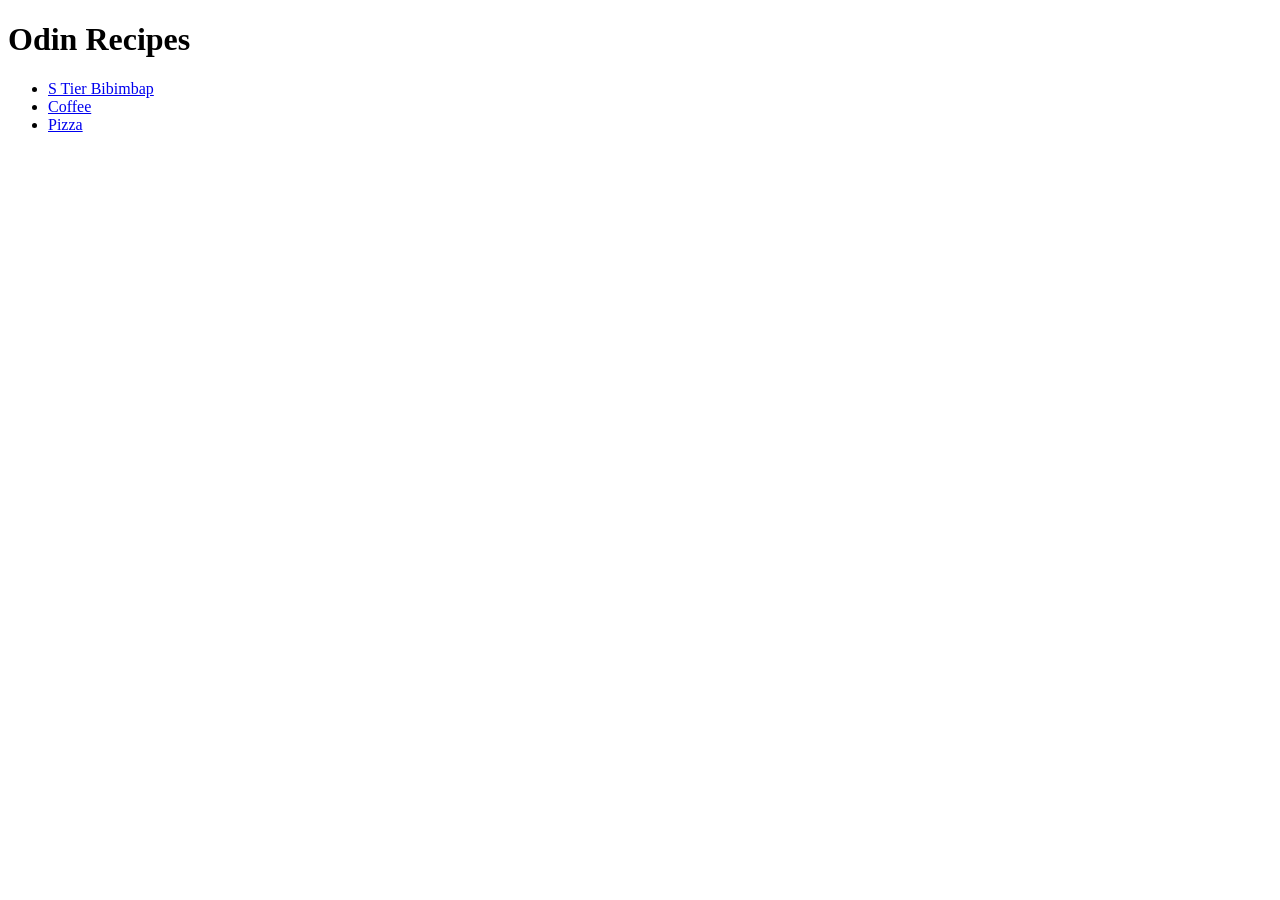
<file: index.html>
<!DOCTYPE html>
<html lang="en">
<head>
    <meta charset="UTF-8">
    <meta name="viewport" content="width=device-width, initial-scale=1.0">
    <title>Odin Recipes</title>
</head>
<body>
    <h1>Odin Recipes</h1>

    <ul>
        <li><a href="recipes/bibimbap.html">S Tier Bibimbap</a></li>
        <li><a href="recipes/coffee.html">Coffee</a></li>
        <li><a href="recipes/pizza.html">Pizza</a></li>
    </ul>
</body>
</html>
</file>
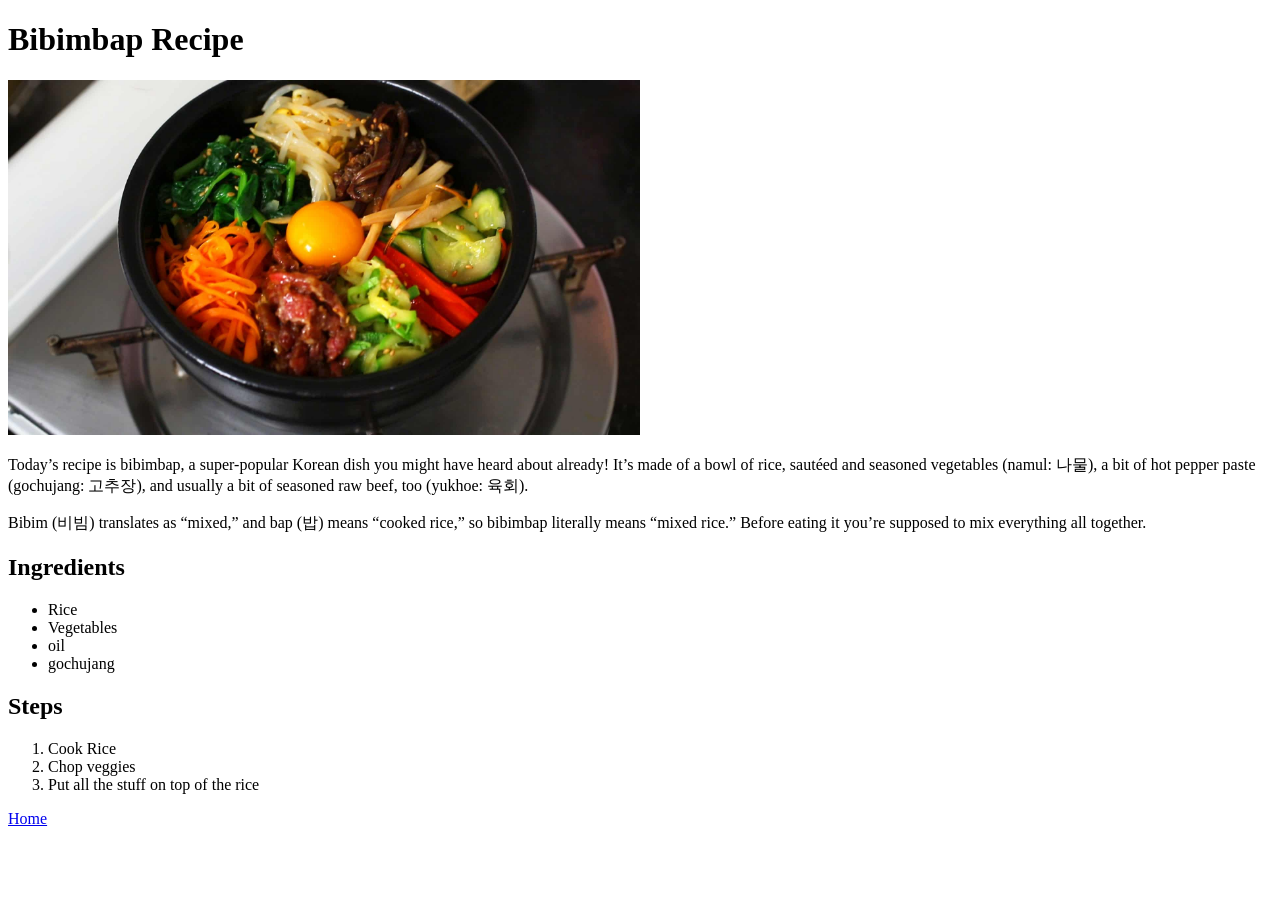
<file: recipes/bibimbap.html>
<!DOCTYPE html>
<html lang="en">
<head>
    <meta charset="UTF-8">
    <meta name="viewport" content="width=device-width, initial-scale=1.0">
    <title>Bibimbap Recipe</title>
</head>
<body>
    <h1>Bibimbap Recipe</h1>
    <img src="dolsotbibimbap-stove.jpg" width="50%">
    <p>
        Today’s recipe is bibimbap, a super-popular Korean dish you might have heard about already!
         It’s made of a bowl of rice, sautéed and seasoned vegetables (namul: 나물), 
        a bit of hot pepper paste (gochujang: 고추장), and usually a bit of seasoned raw beef, 
        too (yukhoe: 육회).
    </p>
    <p>
        Bibim (비빔) translates as “mixed,” and bap (밥) means “cooked rice,” 
        so bibimbap literally means “mixed rice.” Before eating it you’re supposed to mix everything 
        all together.
    </p>

    <h2>Ingredients</h2>
    <ul>
        <li>Rice</li>
        <li>Vegetables</li>
        <li>oil</li>
        <li>gochujang</li>
    </ul>
    <h2>Steps</h2>
    <ol>
        <li>Cook Rice</li>
        <li>Chop veggies</li>
        <li>Put all the stuff on top of the rice</li>
    </ol>
    <a href="../index.html">Home</a>
</body>
</html>
</file>
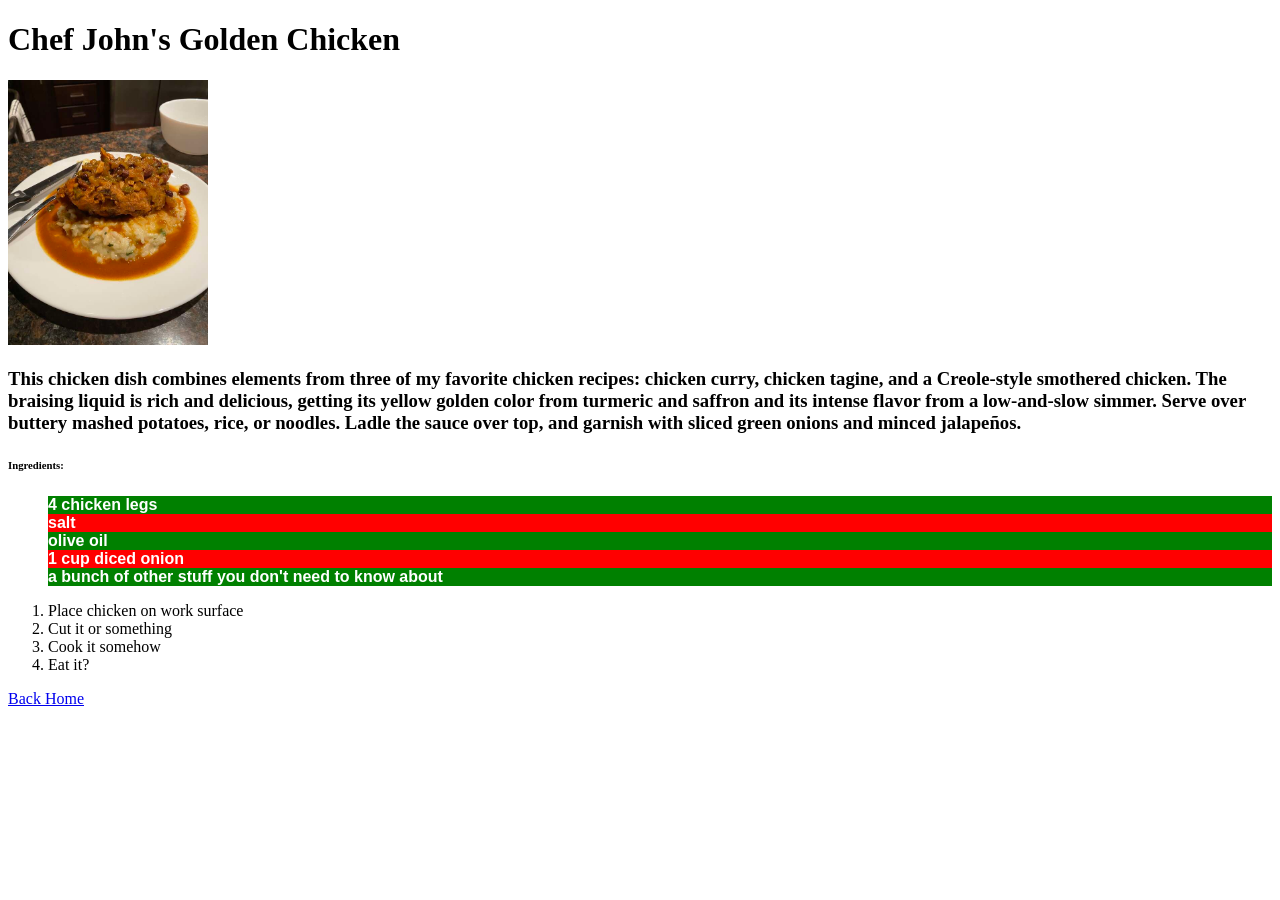
<file: recipes/chicken.html>
<!DOCTYPE html>
<html lang="en">
<head>
    <meta charset="UTF-8">
    <meta http-equiv="X-UA-Compatible" content="IE=edge">
    <meta name="viewport" content="width=device-width, initial-scale=1.0">
    <title>Document</title>
    <link rel="stylesheet" href="styles.css">
</head>
<body>
    <h1>Chef John's Golden Chicken</h1>
    <img src="./chicken.jfif" class="img">
    <h3>This chicken dish combines elements from three of my favorite chicken recipes: chicken curry, chicken tagine, and a Creole-style smothered chicken. The braising liquid is rich and delicious, getting its yellow golden color from turmeric and saffron and its intense flavor from a low-and-slow simmer. Serve over buttery mashed potatoes, rice, or noodles. Ladle the sauce over top, and garnish with sliced green onions and minced jalapeños.</h3>
    <h6>Ingredients:</h6>
    <ul>
        <li class="one">4 chicken legs</li>
        <li class="two">salt</li>
        <li class="one">olive oil</li>
        <li class="two">1 cup diced onion</li>
        <li class="one">a bunch of other stuff you don't need to know about</li>
    </ul>
    <ol>
        <li>Place chicken on work surface</li>
        <li>Cut it or something</li>
        <li>Cook it somehow</li>
        <li>Eat it?</li>
    </ol>
    <a href="../index.html">Back Home</a>
</body>
</html>
</file>
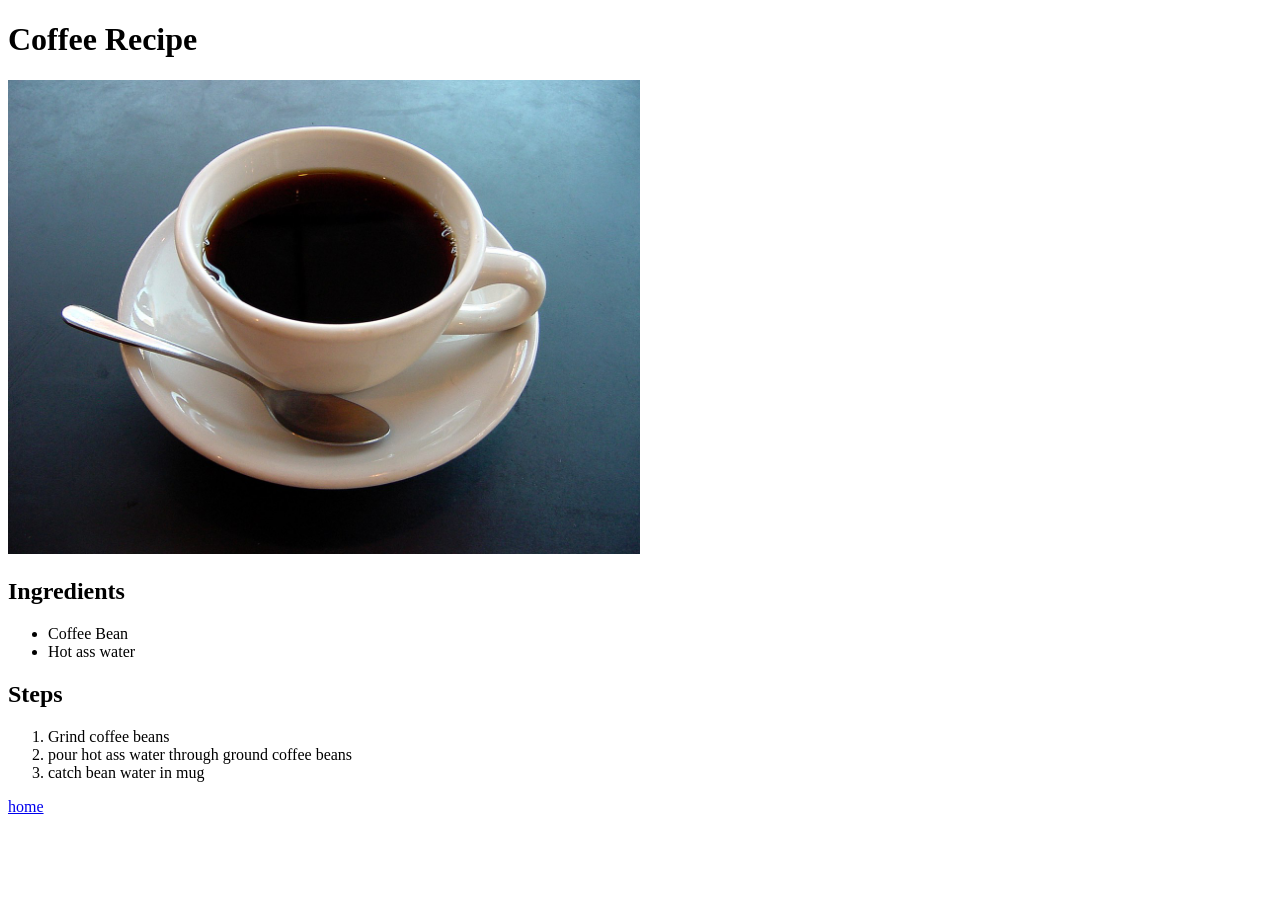
<file: recipes/coffee.html>
<!DOCTYPE html>
<html lang="en">
<head>
    <meta charset="UTF-8">
    <meta name="viewport" content="width=device-width, initial-scale=1.0">
    <title>Coffee</title>
</head>
<body>
    <h1>Coffee Recipe</h1>
    <img src="A_small_cup_of_coffee.JPG" width="50%">
    <h2>Ingredients</h2>
    <ul>
        <li>Coffee Bean</li>
        <li>Hot ass water</li>
    </ul>
    <h2>Steps</h2>
    <ol>
        <li>Grind coffee beans</li>
        <li>pour hot ass water through ground coffee beans</li>
        <li>catch bean water in mug</li>
    </ol>
    <a href="../index.html">home</a>
</body>
</html>
</file>
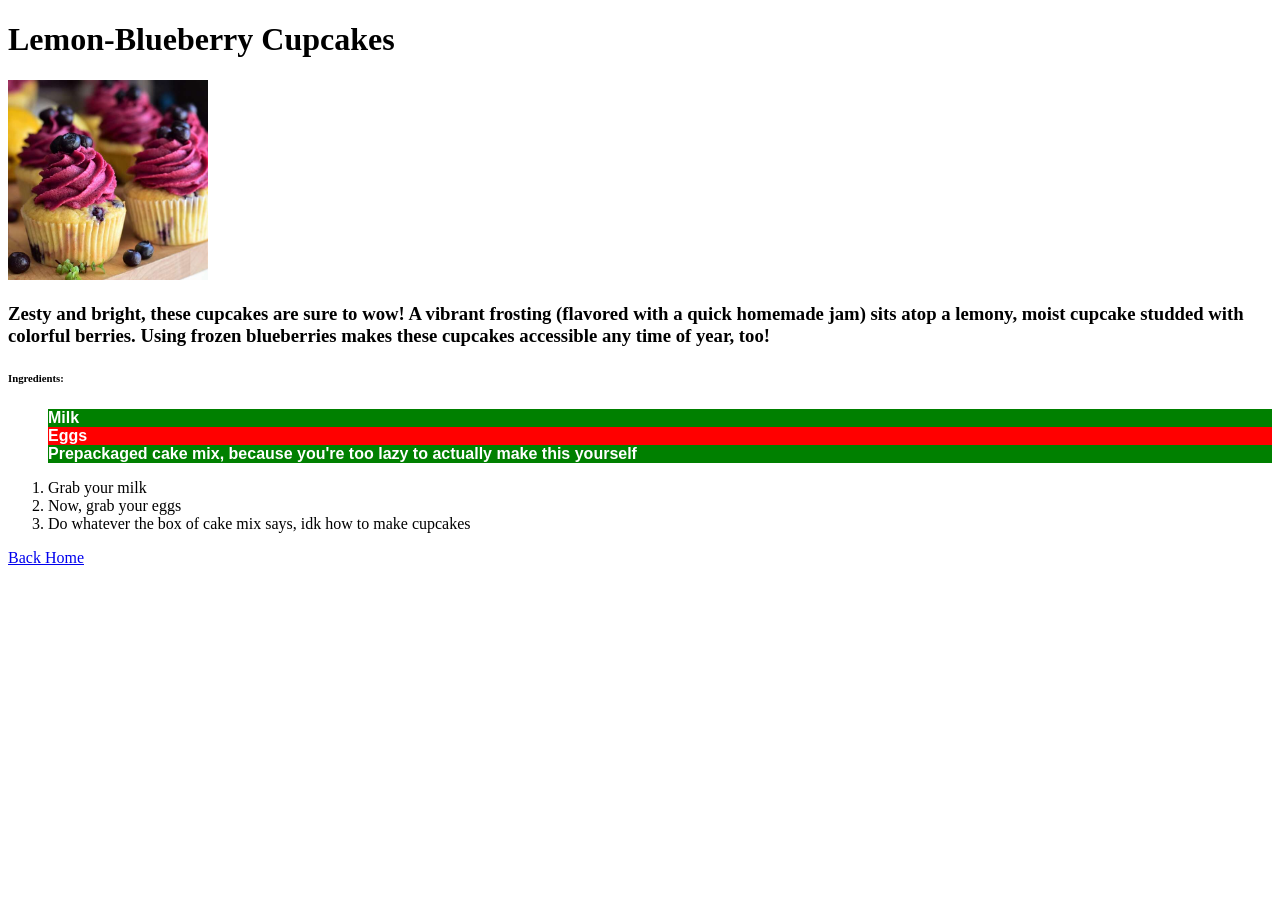
<file: recipes/cupcakes.html>
<!DOCTYPE html>
<html lang="en">
<head>
    <meta charset="UTF-8">
    <meta http-equiv="X-UA-Compatible" content="IE=edge">
    <meta name="viewport" content="width=device-width, initial-scale=1.0">
    <title>Document</title>
    <link rel="stylesheet" href="styles.css">
</head>
<body>
    <h1>Lemon-Blueberry Cupcakes</h1>
    <img src="./cupcakes.jfif" class="img">
    <h3>Zesty and bright, these cupcakes are sure to wow! A vibrant frosting (flavored with a quick homemade jam) sits atop a lemony, moist cupcake studded with colorful berries. Using frozen blueberries makes these cupcakes accessible any time of year, too!</h3>
    <h6>Ingredients:</h6>
    <ul>
        <li class="one">Milk</li>
        <li class="two">Eggs</li>
        <li class="one">Prepackaged cake mix, because you're too lazy to actually make this yourself</li>
    </ul>
    <ol>
        <li>Grab your milk</li>
        <li>Now, grab your eggs</li>
        <li>Do whatever the box of cake mix says, idk how to make cupcakes</li>
    </ol>
    <a href="../index.html">Back Home</a>
</body>
</html>
</file>
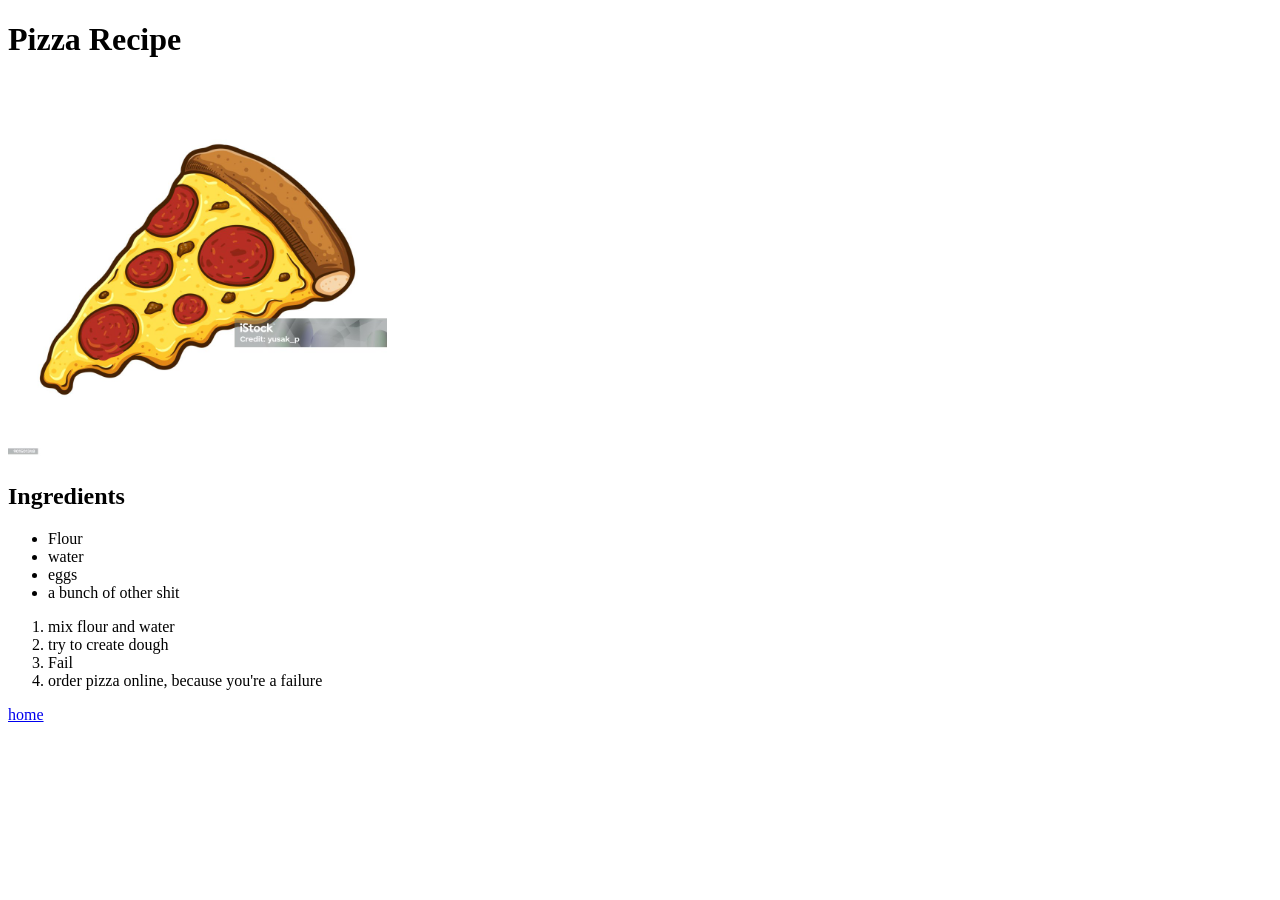
<file: recipes/pizza.html>
<!DOCTYPE html>
<html lang="en">
<head>
    <meta charset="UTF-8">
    <meta name="viewport" content="width=device-width, initial-scale=1.0">
    <title>Pizza</title>
</head>
<body>
    <h1>Pizza Recipe</h1>
    <img src="istockphoto-901501348-1024x1024.jpg" width="30%">
    <h2>Ingredients</h2>
    <ul>
        <li>Flour</li>
        <li>water</li>
        <li>eggs</li>
        <li>a bunch of other shit</li>
    </ul>
    <ol>
        <li>mix flour and water</li>
        <li>try to create dough</li>
        <li>Fail</li>
        <li>order pizza online, because you're a failure</li>
    </ol>
    <a href="../index.html">home</a>
</body>
</html>
</file>
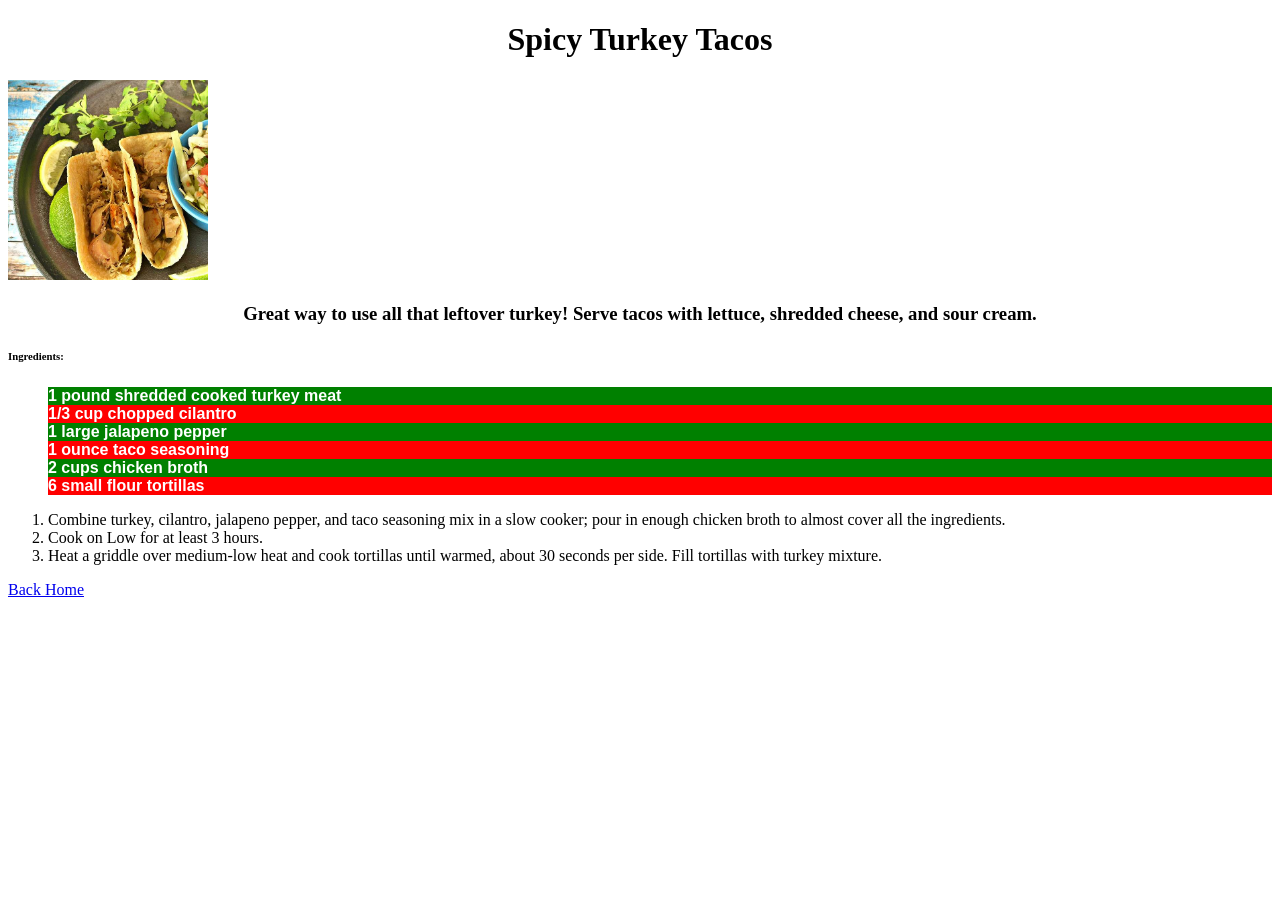
<file: recipes/tacos.html>
<!DOCTYPE html>
<html lang="en">
<head>
    <meta charset="UTF-8">
    <meta http-equiv="X-UA-Compatible" content="IE=edge">
    <meta name="viewport" content="width=device-width, initial-scale=1.0">
    <title>Document</title>
    <link rel="stylesheet" href="styles.css">
</head>
<body>
    <h1 class="head">Spicy Turkey Tacos</h1>
    <img src="./tacos.jfif" class="img">
    <h3 class="head">Great way to use all that leftover turkey! Serve tacos with lettuce, shredded cheese, and sour cream.</h3>
    <h6>Ingredients:</h6>
    <ul>
        <li class="one">1 pound shredded cooked turkey meat</li>
        <li class="two">1/3 cup chopped cilantro</li>
        <li class="one">1 large jalapeno pepper</li>
        <li class="two">1 ounce taco seasoning</li>
        <li class="one">2 cups chicken broth</li>
        <li class="two">6 small flour tortillas</li>
     </ul>
     <ol>
         <li>Combine turkey, cilantro, jalapeno pepper, and taco seasoning mix in a slow cooker; pour in enough chicken broth to almost cover all the ingredients.</li>
         <li>Cook on Low for at least 3 hours.</li>
         <li>Heat a griddle over medium-low heat and cook tortillas until warmed, about 30 seconds per side. Fill tortillas with turkey mixture.</li>
     </ol>
     <a href="../index.html">Back Home</a>
</body>
</html>
</file>
<file: recipes/styles.css>
.head {
    text-align: center;
}

.one,
.two {
    font-weight: 700;
    color: white;
    font-family: Verdana, Geneva, Tahoma, sans-serif;
}

.one {
    background-color: green;
}

.two {
    background-color: red;
}

.img {
    height: auto;
    width: 200px;
}
</file>
